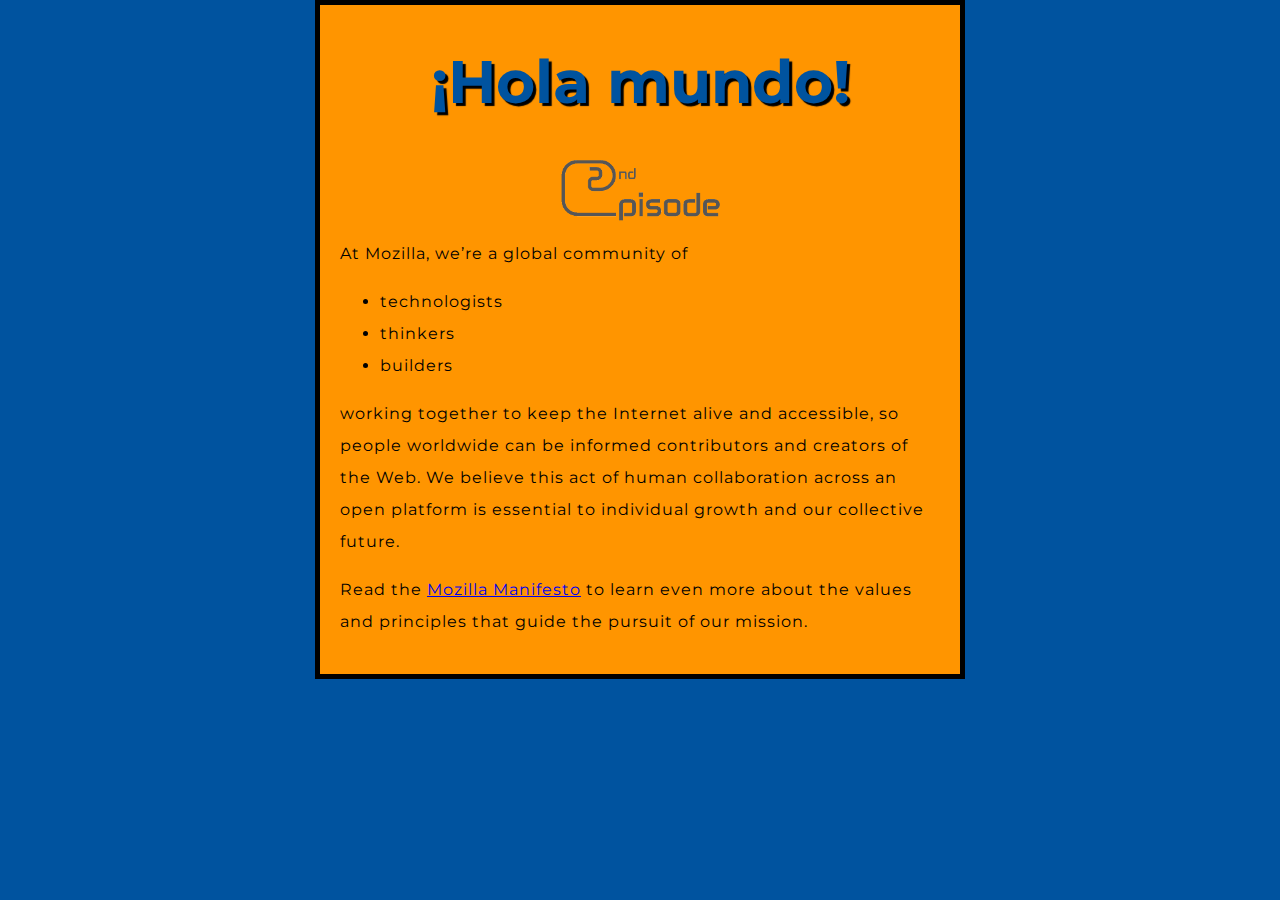
<file: index.html>
<!DOCTYPE html>
<html>
  <head>
    <meta charset="utf-8">
    <link href="styles/style.css" rel="stylesheet" type="text/css">
    <link rel="preconnect" href="https://fonts.gstatic.com">
    <link href="https://fonts.googleapis.com/css2?family=Montserrat:wght@200;500&display=swap" rel="stylesheet">
    <title>My test page</title>
  </head>
  <body>
    <h1>Mozilla is cool</h1>
    <img src="images/logo.png" alt="My test image">
    <p>At Mozilla, we’re a global community of</p>

    <ul> <!-- changed to list in the tutorial -->
      <li>technologists</li>
      <li>thinkers</li>
      <li>builders</li>
    </ul>

    <p>working together to keep the Internet alive and accessible, so people worldwide can be informed contributors and creators of the Web. We believe this act of human collaboration across an open platform is essential to individual growth and our collective future.</p>

    <p>Read the <a href="https://www.mozilla.org/en-US/about/manifesto/">Mozilla Manifesto</a> to learn even more about the values and principles that guide the pursuit of our mission.</p>
    <script src="scripts/main.js"></script>
  </body>
    
  </body>
</html>
</file>
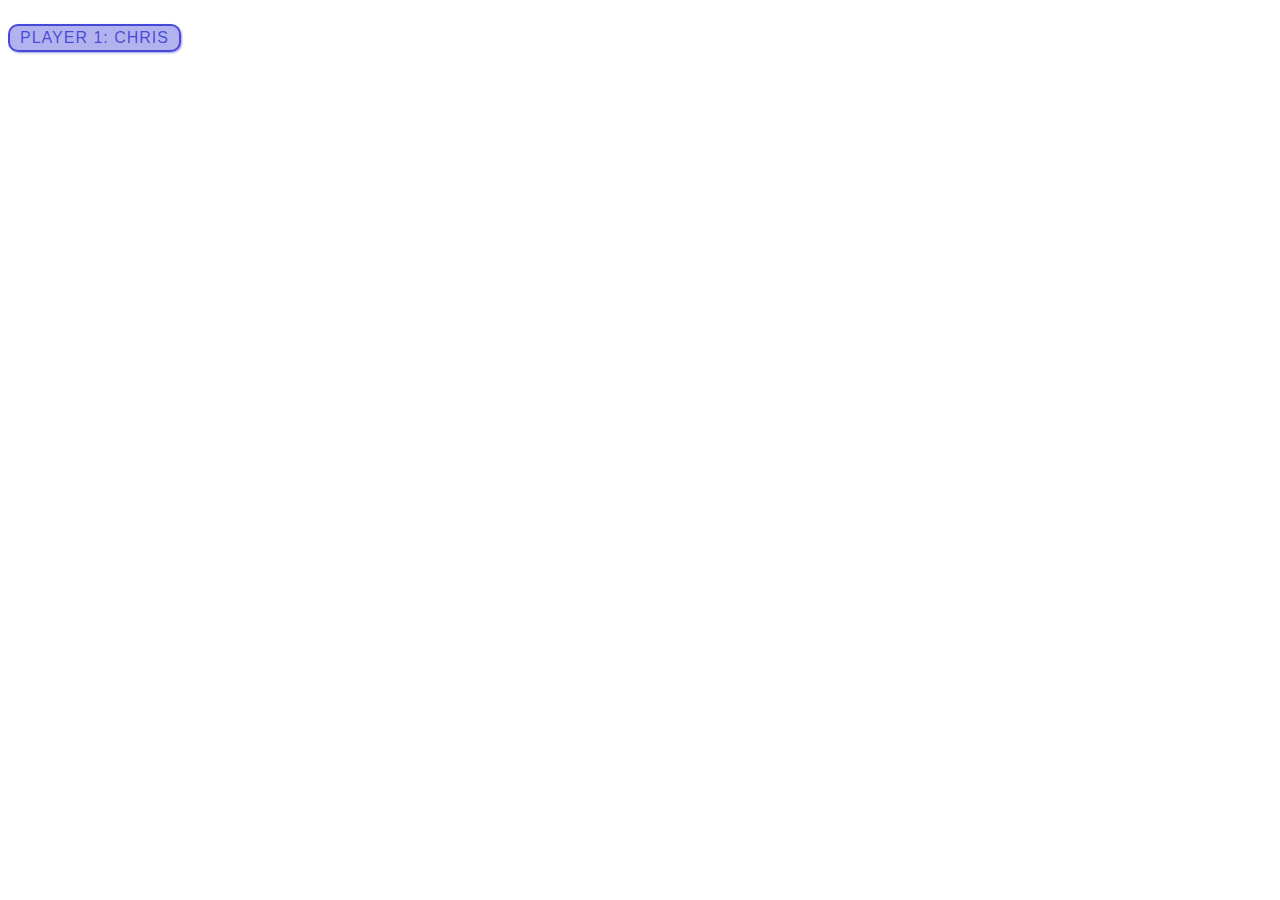
<file: prueba.html>
<!DOCTYPE html>
<html>
  <head>
    <meta charset="utf-8">
     <style>
         p {
  font-family: 'helvetica neue', helvetica, sans-serif;
  letter-spacing: 1px;
  text-transform: uppercase;
  text-align: center;
  border: 2px solid rgba(0,0,200,0.6);
  background: rgba(0,0,200,0.3);
  color: rgba(0,0,200,0.6);
  box-shadow: 1px 1px 2px rgba(0,0,200,0.4);
  border-radius: 10px;
  padding: 3px 10px;
  display: inline-block;
  cursor: pointer;
}
     </style>
    <title>My test page</title>
  </head>
  <body>
    <p>Player 1: Chris</p>
    <script>const para = document.querySelector('p');

        para.addEventListener('click', updateName);
        
        function updateName() {
          let name = prompt('Enter a new name');
          para.textContent = 'Player 1: ' + name;
        }</script>
  </body>
    
  </body>
</html>
</file>
<file: styles/style.css>
html {
    font-size: 10px; /* px quiere decir 'píxeles': el tamaño de la fuente base es ahora de 10 píxeles de altura */
    font-family: 'Montserrat', sans-serif; /* Este debe ser el resto del resultado que obtuviste de Google fonts */
    background-color: #00539F;
  }
  img {
    display: block;
    margin: 0 auto;
  }
  body {
    width: 600px;
    margin: 0 auto;
    background-color: #FF9500;
    padding: 0 20px 20px 20px;
    border: 5px solid black;
  }
  h1 {
    font-size: 60px;
    text-align: center;
    color: #00539F;
  text-shadow: 3px 3px 1px black;
  }
  
  p, li {
    font-size: 16px;
    line-height: 2;
    letter-spacing: 1px;
  }
</file>
